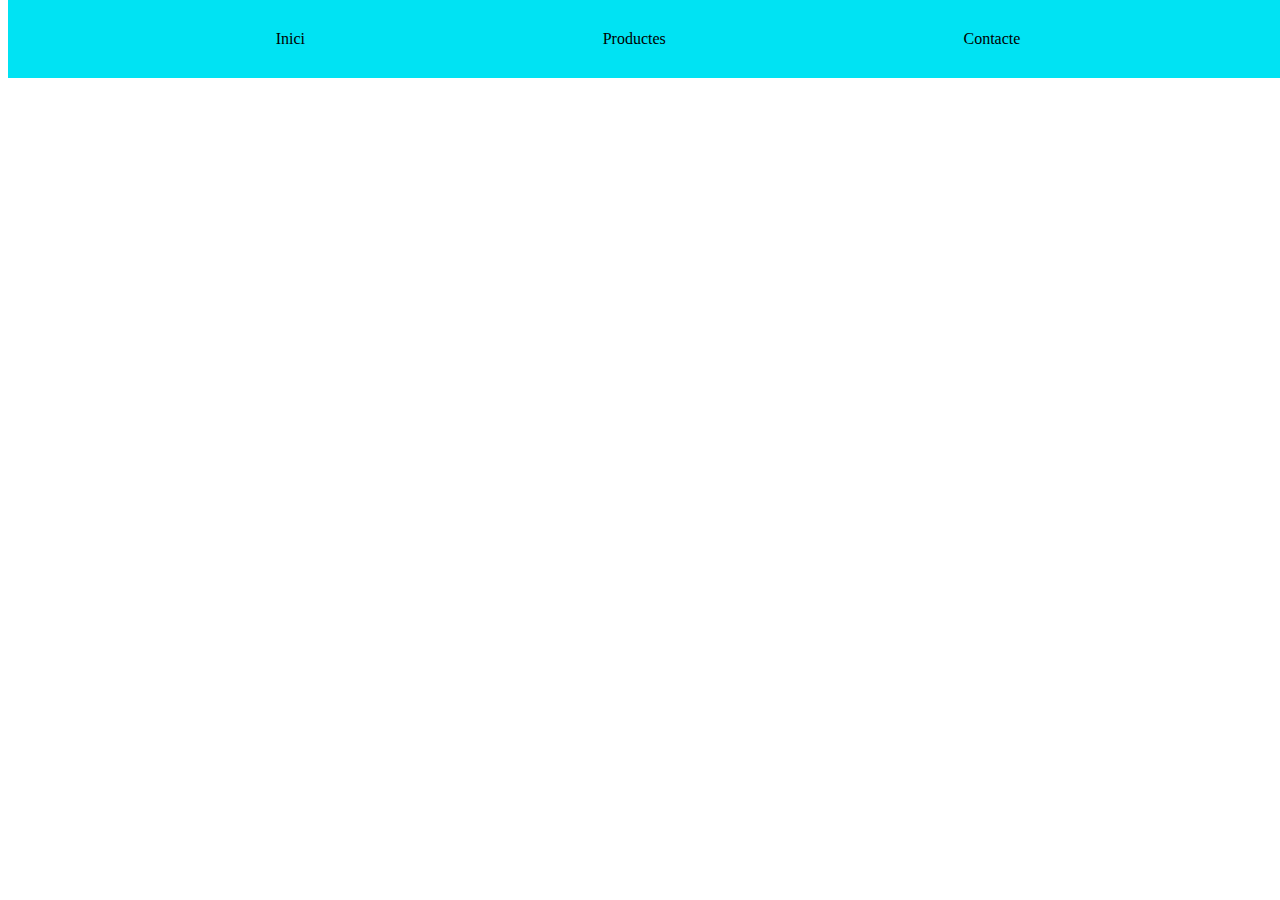
<file: index.html>
<!DOCTYPE html>
<html xmlns="http://www.w3.org/1999/xhtml">
    <head>
        <link rel="stylesheet" href="./global.css">
        <meta charset="UTF-8">
        <title>Principal</title>
    </head>
    <body>
        <nav class="menu">
            <div href="index.html" target="self">Inici</div> <div href="productes.html" target="self">Productes</div> <div href="contacte.html" target="self">Contacte</div>
        </nav>
        <div style="max-width: 1100px; margin: auto;">

        </div>
        <footer class="footer">
            <div>Correo de contacto: janciuecbew@gmail.com</div>  
        </footer>
    </body>
</html>
</file>
<file: global.css>
.menu {
    display: flex;
    margin-bottom: 70px;
    justify-content: space-evenly;
    position: fixed;
    top: 0;
    width: 100%;
    background-color: rgb(0, 227, 243);
}
.menu > div {
    flex: 0 1 auto;
    margin: 10px;
    padding: 20px;
    text-align: center;
}
.menu > div:hover {
    background-color: rgb(145, 0, 182);
}
.footer {
    bottom: 0px;
    background-color: rgb(77, 77, 77);
    text-align: center;
    margin-top: 40px;
}
</file>
